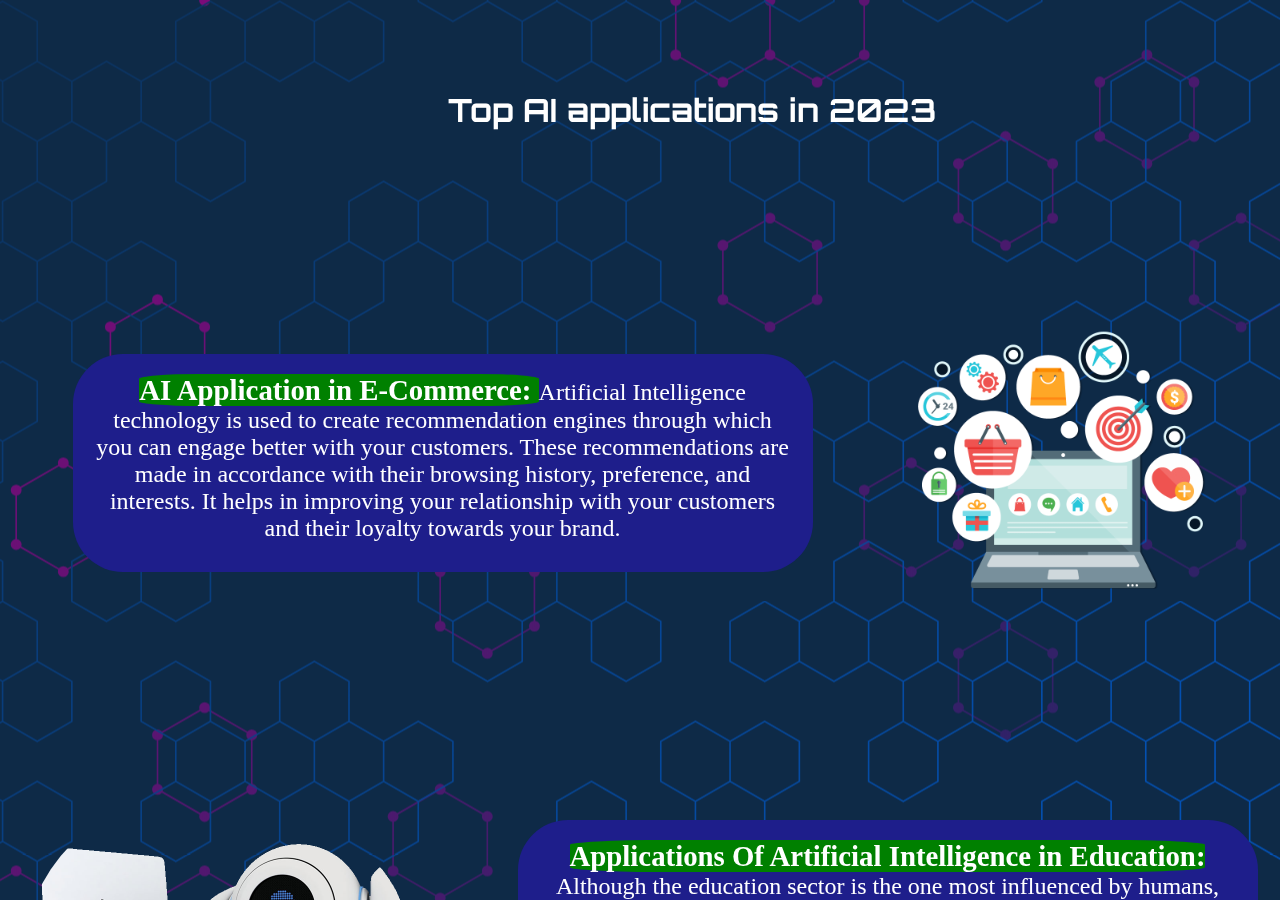
<file: current-aplication.html>
<!DOCTYPE html>
<html lang="en">

<head>
    <meta charset="UTF-8">
    <meta http-equiv="X-UA-Compatible" content="IE=edge">
    <meta name="viewport" content="width=device-width, initial-scale=1.0">
    <link rel="stylesheet" href="styles/current-application-style.css">
    <title>AI Current Applications</title>
</head>

<body>
    <div class="wrapper">

        <img src="assets/wallpapers/Hexagon (1).svg" class="background">

        <h1 class="title">Top AI applications in 2023</h1>

        <div class="container1">
            <p class="parag1"><span class="bold">AI Application in E-Commerce: </span>Artificial Intelligence technology
                is used to create
                recommendation engines through which you can engage better
                with your customers. These recommendations are made in accordance with their browsing history,
                preference, and interests.
                It helps in improving your relationship with your customers and their loyalty towards your brand.</p>
            <img class="img1" src="assets/e-commerce.png">
        </div>
        <div class="container2">
            <img class="img2" src="assets/teacher-robot.png">
            <p class="parag2">
                <span class="bold">Applications Of Artificial Intelligence in Education: </span>
                Although the education sector is the one most influenced by humans,
                Artificial Intelligence has slowly begun to seep its roots into the
                education sector as well. Even in the education sector, this slow
                transition of Artificial Intelligence has helped increase productivity
                among faculties and helped them concentrate more on students than office or administration work.
            </p>
        </div>
        <div class="container3">
            <p class="parag3">
                <span class="bold">Creating Smart Content: </span>
                Digitization of content like video lectures, conferences, and textbook
                guides can be made using Artificial Intelligence. We can apply different
                interfaces like animations and learning content through customization for
                students from different grades.Artificial Intelligence helps create a rich
                learning experience by generating and providing audio and video summaries
                and integral lesson plans.

            </p>
            <img class="img3" src="assets/smart-content.png">

        </div>

        <div class="references">

            <h4>REFERENCES</h4>
            <ul>

                <li><a
                        href="https://www.simplilearn.com/tutorials/artificial-intelligence-tutorial/artificial-intelligence-applications">AI
                        Applications: Top 18 Artificial Intelligence Applications in 2023</a></li>
                <li><a
                        href="https://www.europarl.europa.eu/news/en/headlines/society/20200827STO85804/what-is-artificial-intelligence-and-how-is-it-used">
                        What is artificial intelligence and how is it used?
                    </a></li>
                <li><a href="https://techemergent.com/applications-of-artificial-intelligence/">Applications of
                        Artificial Intelligence</a></li>

            </ul>
        </div>


    </div>

</body>

</html>
</file>
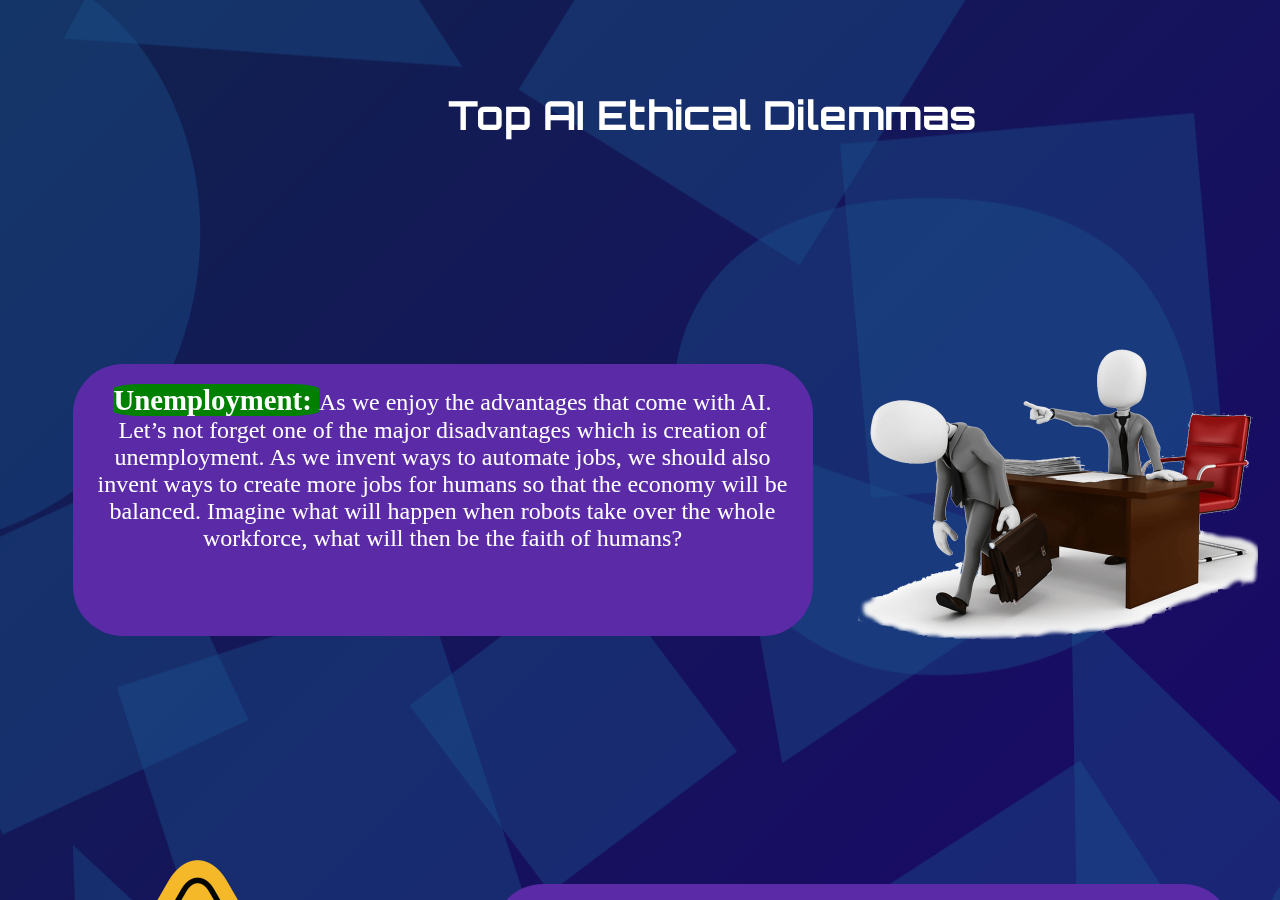
<file: Ethics-page.html>
<!DOCTYPE html>
<html lang="en">

<head>
    <meta charset="UTF-8">
    <meta http-equiv="X-UA-Compatible" content="IE=edge">
    <meta name="viewport" content="width=device-width, initial-scale=1.0">
    <link rel="stylesheet" href="styles/ethics-styles.css">
    <title>AI Ethical Dilemmas</title>
</head>

<body>
    <div class="wrapper">

        <img src="assets/wallpapers/Animated Shape (3).svg" class="background">

        <h1 class="title">Top AI Ethical Dilemmas</h1>


        <div class="container1">
            <p class="parag1"><span class="bold">Unemployment: </span>
                As we enjoy the advantages that come with AI. Let’s not forget one of the
                major disadvantages which is creation of unemployment. As we invent ways
                to automate jobs, we should also invent ways to create more jobs for humans
                so that the economy will be balanced. Imagine what will happen when robots
                take over the whole workforce, what will then be the faith of humans? </p>
            <img class="img1" src="assets/fired.png">
        </div>
        <div class="container2">
            <img class="img2" src="assets/sign.png">
            <p class="parag2">
                <span class="bold">Privacy and Surveillance: </span>
                The use of artificial intelligence has limited people’s right to privacy as there
                are many spywares online that can be used to spy on people’s privacy without their
                consent. Governments make use of AI surveillance and facial recognitions to run their
                intelligence agency and this infringes on people’s privacy right.
            </p>
        </div>
        <div class="container3">
            <p class="parag3">
                <span class="bold">Security: </span>
                In this period when countries are building nuclear weapons of mass destruction,
                how do we regulate what is out there. We need to invest more on cyber security
                and regulations that will regulate hackers, and use of weapons of mass destruction
                so as to save and preserve mankind. This is because the fight is against systems
                that are proving to be smarter, and more capable than us by orders of magnitude.
            </p>
            <img class="img3" src="assets/warmachine2.png">

        </div>

        <div class="references">

            <h4>REFERENCES</h4>
            <ul>

                <li><a href="https://www.isahit.com/blog/top-10-biggest-ethical-dilemmas-in-ai">Top 10 biggest ethical
                        dilemmas in AI</a></li>
                <li><a href="https://research.aimultiple.com/ai-ethics/"> Top 9 Ethical Dilemmas of AI and How to
                        Navigate Them in 2023
                    </a></li>
                <li><a
                        href="https://news.harvard.edu/gazette/story/2020/10/ethical-concerns-mount-as-ai-takes-bigger-decision-making-role/">Great
                        promise but potential for peril</a></li>

            </ul>
        </div>


    </div>

</body>

</html>
</file>
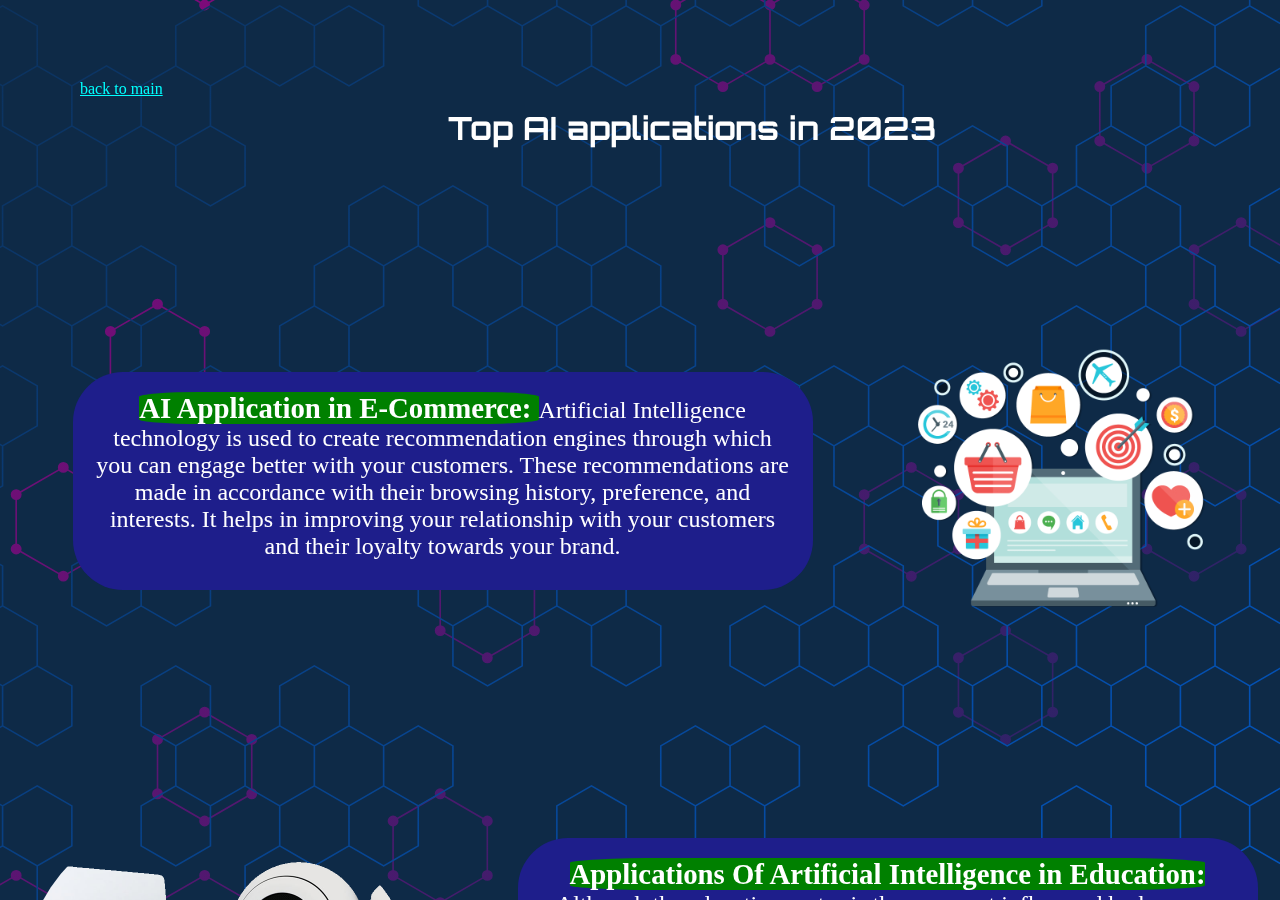
<file: pages/current-aplication.html>
<!DOCTYPE html>
<html lang="en">
<head>
    <meta charset="UTF-8">
    <meta http-equiv="X-UA-Compatible" content="IE=edge">
    <meta name="viewport" content="width=device-width, initial-scale=1.0">
    <link rel="stylesheet" href="../styles/current-application-style.css">
    <title>AI Current Applications</title>
</head>
<body>
    <div class="wrapper">
        <a style="color: aqua; display: block; transform: translate(80px, 80px);" href="../index.html">back to main</a>
        <img src="../pics/Hexagon (1).svg" class="background">
        <h1 class="title">Top AI applications in 2023</h1>
        <div class="container1">
            <p class="parag1"><span class="bold">AI Application in E-Commerce: </span>Artificial Intelligence technology
                is used to create
                recommendation engines through which you can engage better
                with your customers. These recommendations are made in accordance with their browsing history,
                preference, and interests.
                It helps in improving your relationship with your customers and their loyalty towards your brand.</p>
            <img class="img1" src="../pics/e-commerce.png">
        </div>
        <div class="container2">
            <img class="img2" src="../pics/teacher-robot.png">
            <p class="parag2">
                <span class="bold">Applications Of Artificial Intelligence in Education: </span>
                Although the education sector is the one most influenced by humans,
                Artificial Intelligence has slowly begun to seep its roots into the
                education sector as well. Even in the education sector, this slow
                transition of Artificial Intelligence has helped increase productivity
                among faculties and helped them concentrate more on students than office or administration work.
            </p>
        </div>
        <div class="container3">
            <p class="parag3">
                <span class="bold">Creating Smart Content: </span>
                Digitization of content like video lectures, conferences, and textbook
                guides can be made using Artificial Intelligence. We can apply different
                interfaces like animations and learning content through customization for
                students from different grades.Artificial Intelligence helps create a rich
                learning experience by generating and providing audio and video summaries
                and integral lesson plans.

            </p>
            <img class="img3" src="../pics/smart-content.png">
        </div>
        <div class="references">
            <h4>REFERENCES</h4>
            <ul>
                <li><a
                        href="https://www.simplilearn.com/tutorials/artificial-intelligence-tutorial/artificial-intelligence-applications">AI
                        Applications: Top 18 Artificial Intelligence Applications in 2023</a></li>
                <li><a
                        href="https://www.europarl.europa.eu/news/en/headlines/society/20200827STO85804/what-is-artificial-intelligence-and-how-is-it-used">
                        What is artificial intelligence and how is it used?
                    </a></li>
                <li><a href="https://techemergent.com/applications-of-artificial-intelligence/">Applications of
                        Artificial Intelligence</a></li>
            </ul>
        </div>
    </div>
</body>
</html>
</file>
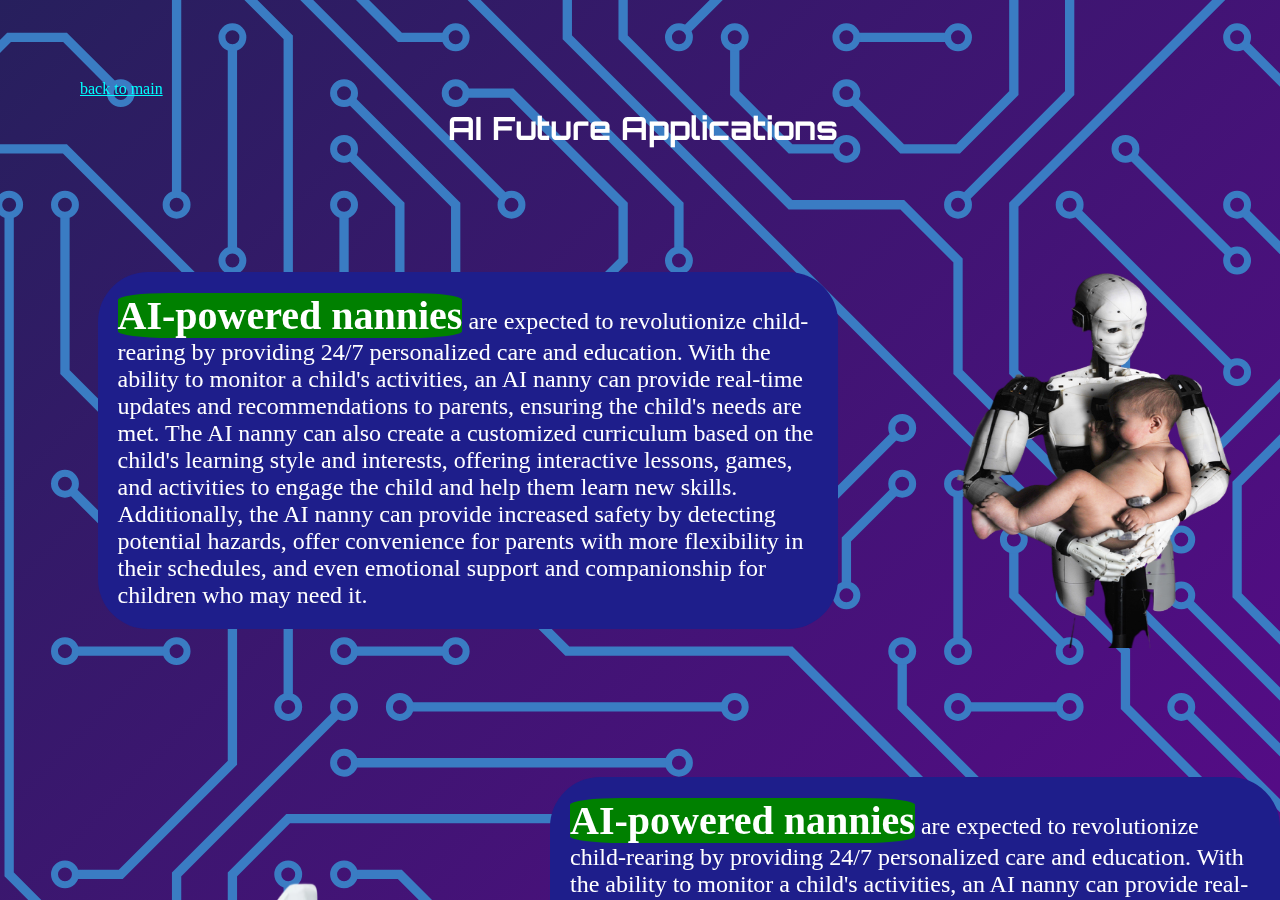
<file: pages/detailed-future-applications.html>
<!DOCTYPE html>
<html lang="en">
<head>
    <meta charset="UTF-8">
    <meta http-equiv="X-UA-Compatible" content="IE=edge">
    <meta name="viewport" content="width=device-width, initial-scale=1.0">
    <link rel="stylesheet" href="../styles/detailed-future-applications-style.css">
    <title>Detailes history</title>
</head>
<body>
    <div class="wrapper">
        <a style="color: aqua; display: block; transform: translate(80px, 80px);" href="../index.html">back to main</a>
        <img src="../pics/Circuit Board.svg" class="background">
        <h1 class="detailed-future-app-title">AI Future Applications</h1>
        <div class="container1">
            <p class="future-parag1"><span class="bold">AI-powered nannies</span> are expected to revolutionize
                child-rearing by providing 24/7
                personalized care and education. With
                the ability to monitor a child's activities, an AI nanny can provide real-time updates and
                recommendations to parents,
                ensuring the child's needs are met. The AI nanny can also create a customized curriculum based on the
                child's learning
                style and interests, offering interactive lessons, games, and activities to engage the child and help
                them learn new
                skills. Additionally, the AI nanny can provide increased safety by detecting potential hazards, offer
                convenience for
                parents with more flexibility in their schedules, and even emotional support and companionship for
                children who may need
                it.</p>
            <img class="future-img1"
                src="../pics/Tech_companies__development_of_AI_is__unethical__says_Robot_Love_curator-removebg-preview.png">
        </div>
        <div class="container2">
            <img class="future-img2" src="../pics/Screenshot_2023-02-19_195312-removebg-preview.png">
            <p class="future-parag2"><span class="bold">AI-powered nannies</span> are expected to revolutionize
                child-rearing by providing 24/7
                personalized care and education. With
                the ability to monitor a child's activities, an AI nanny can provide real-time updates and
                recommendations to parents,
                ensuring the child's needs are met. The AI nanny can also create a customized curriculum based on the
                child's learning
                style and interests, offering interactive lessons, games, and activities to engage the child and help
                them learn new
                skills. Additionally, the AI nanny can provide increased safety by detecting potential hazards, offer
                convenience for
                parents with more flexibility in their schedules, and even emotional support and companionship for
                children who may need
                it.</p>
        </div>
    </div>
</body>
</html>
</file>
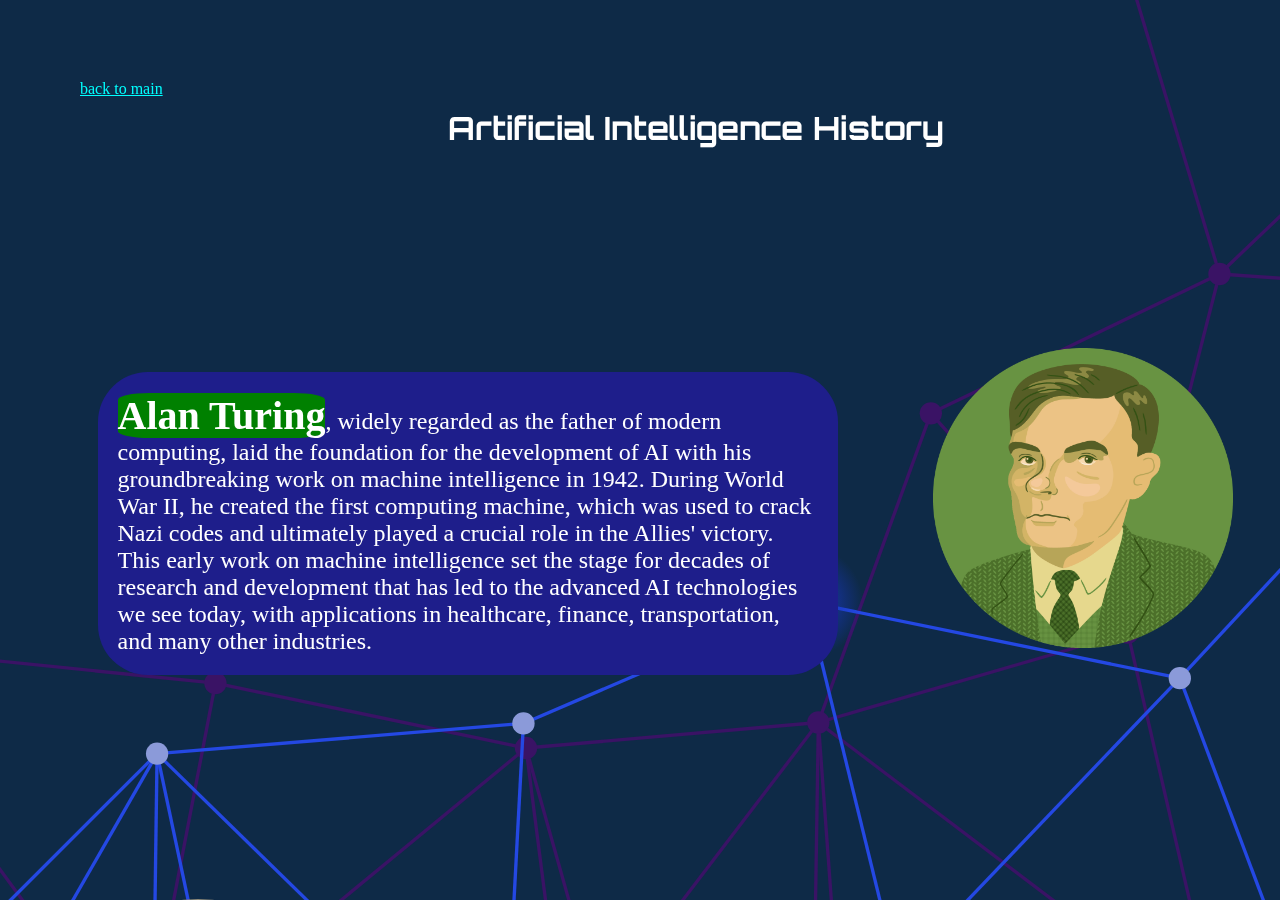
<file: pages/detailed-history.html>
<!DOCTYPE html>
<html lang="en">
<head>
    <meta charset="UTF-8">
    <meta http-equiv="X-UA-Compatible" content="IE=edge">
    <meta name="viewport" content="width=device-width, initial-scale=1.0">
    <link rel="stylesheet" href="../styles/detailed-history-style.css">
    <title>Detailes history</title>
</head> 
<body>
    <div class="wrapper">
        <a style="color: aqua; display: block; transform: translate(80px, 80px);" href="../index.html">back to main</a>
        <img src="../pics/Polygon Luminary.svg" class="background">
        <h1 class="detailed-history-title">Artificial Intelligence History</h1>
        <div class="container1">
            <p class="history-parag1"><span class="bold">Alan Turing</span>, widely regarded as the
                father of modern computing, laid the
                foundation for the development
                of AI with his
                groundbreaking work on machine intelligence in 1942. During World War II, he created the first computing
                machine, which
                was used to crack Nazi codes and ultimately played a crucial role in the Allies' victory. This early
                work on machine
                intelligence set the stage for decades of research and development that has led to the advanced AI
                technologies we see
                today, with applications in healthcare, finance, transportation, and many other industries.</p>
            <img class="history-img1" src="../pics/turing blinders.png">
        </div>
        <div class="container2">
            <img class="history-img2" src="../pics/chess-ai.gif">
            <p class="history-parag2">In 1997, IBM's Deep Blue made history by <span class="bold">defeating world chess
                    champion</span> Garry
                Kasparov in a six-game match. This marked
                a significant milestone in the development of AI, as it demonstrated that computers could be programmed
                to outthink and
                outmaneuver the best human players in a game that was widely considered a benchmark for human
                intelligence. The
                technology behind Deep Blue's success paved the way for further advancements in AI, including the
                development of machine
                learning algorithms and neural networks that are capable of analyzing vast amounts of data and making
                decisions based on
                that analysis.</p>
        </div>
        <div class="container3">
            <p class="history-parag3">In 2016, <span class="bold">Google DeepMind's AlphaGo</span> made a major
                breakthrough in the development of
                AI by beating the world's strongest
                Go player, Lee Sedol, in a five-game match held at the Four Seasons Hotel in Seoul's Gwanghwamun
                district. The game of
                Go was considered by many to be too complex for computers to master, due to the game's vast number of
                possible moves and
                the importance of intuition and strategic thinking. AlphaGo's victory marked a significant milestone in
                the development
                of AI, demonstrating that machines could be programmed to excel at tasks that require creativity and
                intuition. The
                achievement also paved the way for further breakthroughs in AI research and development, with potential
                applications in
                fields such as medicine, finance, and environmental science.</p>
            <img class="history-img3" src="../pics/go-image.jpg">
        </div>
    </div>
</body>
</html>
</file>
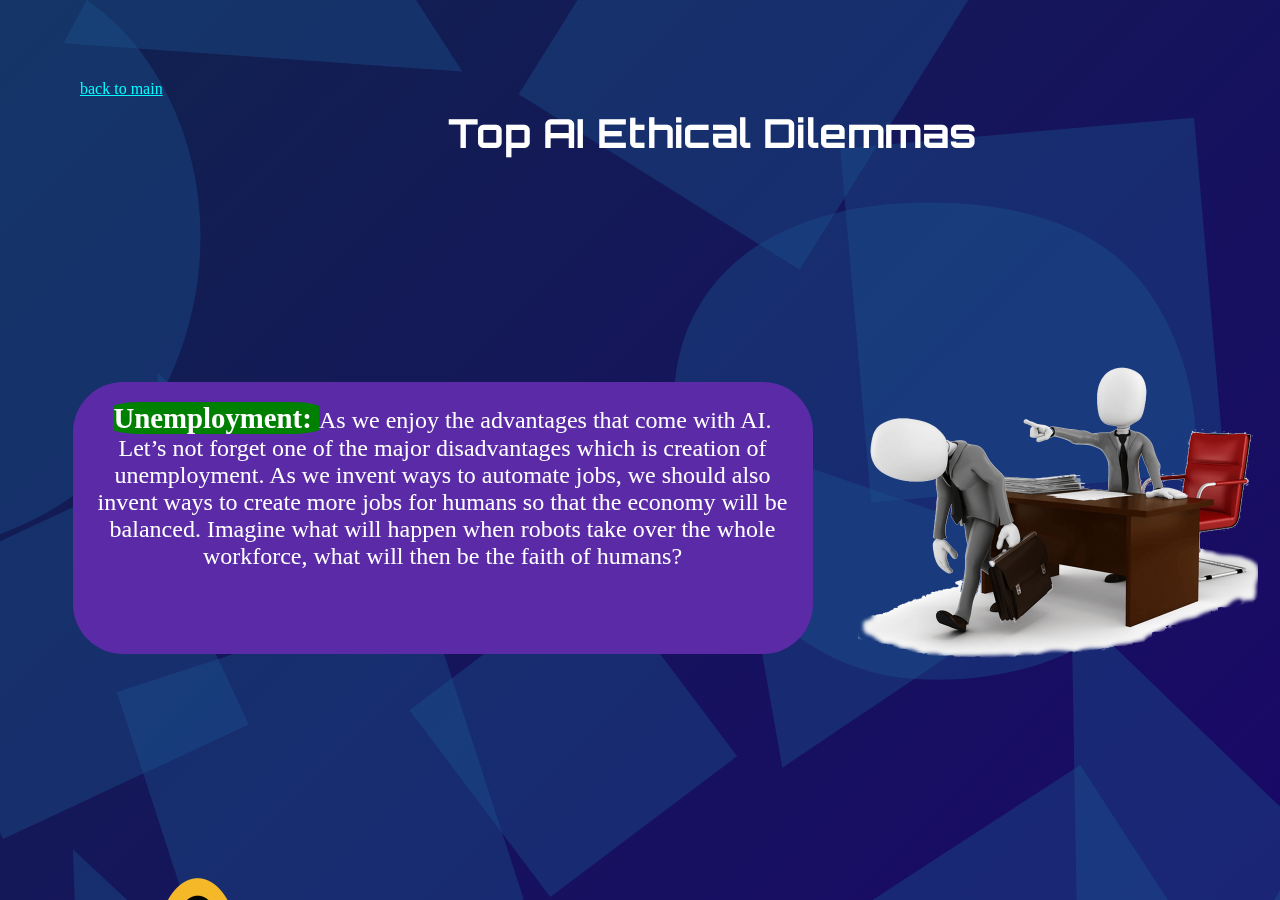
<file: pages/Ethics-page.html>
<!DOCTYPE html>
<html lang="en">
<head>
    <meta charset="UTF-8">
    <meta http-equiv="X-UA-Compatible" content="IE=edge">
    <meta name="viewport" content="width=device-width, initial-scale=1.0">
    <link rel="stylesheet" href="../styles/ethics-styles.css">
    <title>AI Ethical Dilemmas</title>
</head>
<body>
    <div class="wrapper">
        <a style="color: aqua; display: block; transform: translate(80px, 80px);" href="../index.html">back to main</a>
        <img src="../pics/Animated Shape (3).svg" class="background">
        <h1 class="title">Top AI Ethical Dilemmas</h1>
        <div class="container1">
            <p class="parag1"><span class="bold">Unemployment: </span>
                As we enjoy the advantages that come with AI. Let’s not forget one of the
                major disadvantages which is creation of unemployment. As we invent ways
                to automate jobs, we should also invent ways to create more jobs for humans
                so that the economy will be balanced. Imagine what will happen when robots
                take over the whole workforce, what will then be the faith of humans? </p>
            <img class="img1" src="../pics/fired.png">
        </div>
        <div class="container2">
            <img class="img2" src="../pics/sign.png">
            <p class="parag2">
                <span class="bold">Privacy and Surveillance: </span>
                The use of artificial intelligence has limited people’s right to privacy as there
                are many spywares online that can be used to spy on people’s privacy without their
                consent. Governments make use of AI surveillance and facial recognitions to run their
                intelligence agency and this infringes on people’s privacy right.
            </p>
        </div>
        <div class="container3">
            <p class="parag3">
                <span class="bold">Security: </span>
                In this period when countries are building nuclear weapons of mass destruction,
                how do we regulate what is out there. We need to invest more on cyber security
                and regulations that will regulate hackers, and use of weapons of mass destruction
                so as to save and preserve mankind. This is because the fight is against systems
                that are proving to be smarter, and more capable than us by orders of magnitude.
            </p>
            <img class="img3" src="../pics/warmachine2.png">
        </div>
        <div class="references">
            <h4>REFERENCES</h4>
            <ul>
                <li><a href="https://www.isahit.com/blog/top-10-biggest-ethical-dilemmas-in-ai">Top 10 biggest ethical
                        dilemmas in AI</a></li>
                <li><a href="https://research.aimultiple.com/ai-ethics/"> Top 9 Ethical Dilemmas of AI and How to
                        Navigate Them in 2023
                    </a></li>
                <li><a
                        href="https://news.harvard.edu/gazette/story/2020/10/ethical-concerns-mount-as-ai-takes-bigger-decision-making-role/">Great
                        promise but potential for peril</a></li>
            </ul>
        </div>
    </div>
</body>
</html>
</file>
<file: styles/current-application-style.css>
@import url("https://fonts.googleapis.com/css2?family=Orbitron:wght@400;600;700;800;900&family=Roboto:wght@400;500&display=swap");
@import url("https://fonts.googleapis.com/css2?family=Arvo:wght@700&display=swap");

body {
  margin: 0;
  padding: 0;
  background-color: #333;
  
}
.bold {
  font-weight: bold;
  background-color: green;
  border-radius: 15%;
  font-size: 1.8rem;
}
.wrapper {
  height: 100vh;
  overflow-y: auto;
  overflow-x: hidden;
  perspective: 10px;
  
}

.title {
  font-size: 2rem;
  font-family: "Orbitron", sans-serif;
  color: white;
  transform: translateZ(0px);
  margin-top: 10vh;
  margin-left: 35%;
}

.background {
  transform: translateZ(-30px) scale(5);
  position: absolute;
  height: 1000px;
  width: 100%;
  object-fit: cover;
  z-index: -4;
}

.container1,
.container2,
.container3 {
  display: flex;
  justify-content: space-around;
  margin-top: 200px;
}
.parag1,
.parag2,
.parag3 {
  display: inline-block;
  text-align: center;
  color: white;
  font-size: 24px;
  width: 700px;
  margin-left: 50px;
  background-color: rgb(30, 30, 139);
  border-radius: 50px;
  padding: 20px;
  
}

.img1 {
  width: 400px;
  height: auto;
}

.img2 {
  width: 400px;
  height: auto;
  border-radius: 300px;
}

.img3 {
  width: 300px;
  height: auto;
  
}
.references {
  margin-top: 100px;
  margin-left: 13%;
  display: flex;
  flex-direction: column;
  align-items: center;
  justify-content: center;
  background-color: #666;
  width: 70%;
  height: auto;
  

}
</file>
<file: styles/ethics-styles.css>
@import url("https://fonts.googleapis.com/css2?family=Orbitron:wght@400;600;700;800;900&family=Roboto:wght@400;500&display=swap");
@import url("https://fonts.googleapis.com/css2?family=Arvo:wght@700&display=swap");

body {
  margin: 0;
  padding: 0;
  background-color: #333;
  
}
.bold {
  font-weight: bold;
  background-color: green;
  border-radius: 15%;
  font-size: 1.8rem;
}
.wrapper {
  height: 100vh;
  overflow-y: auto;
  overflow-x: hidden;
  perspective: 10px;
  
}

.title {
  font-size: 2.5rem;
  font-family: "Orbitron", sans-serif;
  color: white;
  transform: translateZ(0px);
  margin-top: 10vh;
  margin-left: 35%;
}

.background {
  transform: translateZ(-30px) scale(5);
  position: absolute;
  height: 1000px;
  width: 100%;
  object-fit: cover;
  z-index: -4;
}

.container1,
.container2,
.container3 {
  display: flex;
  justify-content: space-around;
  margin-top: 200px;
}
.parag1,
.parag2,
.parag3 {
  display: inline-block;
  text-align: center;
  color: white;
  font-size: 24px;
  width: 700px;
  margin-left: 50px;
  background-color: rgb(90, 42, 167);
  border-radius: 50px;
  padding: 20px;
  
}

.img1 {
  width: 400px;
  height: auto;
}

.img2 {
  width: 300px;
  height: auto;
  
}

.img3 {
  width: 300px;
  height: auto;
  
}
.references {
  margin-top: 100px;
  margin-left: 13%;
  display: flex;
  flex-direction: column;
  align-items: center;
  justify-content: center;
  background-color: #666;
  width: 70%;
  height: auto;
  

}
</file>
<file: styles/detailed-future-applications-style.css>
@import url("https://fonts.googleapis.com/css2?family=Orbitron:wght@400;600;700;800;900&family=Roboto:wght@400;500&display=swap");
@import url("https://fonts.googleapis.com/css2?family=Arvo:wght@700&display=swap");

body {
  margin: 0;
  padding: 0;
  background-color: #333;
}
.bold {
  font-weight: bold;
  background-color: green;
  border-radius: 15%;
  font-size: 2.5rem;
}
.wrapper {
  height: 100vh;
  overflow-y: auto;
  overflow-x: hidden;
  perspective: 10px;
}

.detailed-future-app-title {
  font-size: 2rem;
  font-family: "Orbitron", sans-serif;
  color: white;
  transform: translateZ(0px);
  margin-top: 10vh;
  margin-left: 35%;
}

.background {
  transform: translateZ(-30px) scale(5);
  position: absolute;
  height: 1000px;
  width: 100%;
  object-fit: cover;
  z-index: -4;
}

.container1,
.container2 {
  display: flex;
  justify-content: space-around;
  margin-top: 100px;
  margin-bottom: 100px;
}
.future-parag1,
.future-parag2 {
  display: inline-block;
  color: white;
  font-size: 24px;
  width: 700px;
  margin-left: 50px;
  background-color: rgb(30, 30, 139);
  border-radius: 50px;
  padding: 20px;
}

.future-img1 {
  width: 300px;
  height: 400px;
}

.future-img2 {
  width: 500px;
  height: 400px;
}
</file>
<file: styles/detailed-history-style.css>
@import url("https://fonts.googleapis.com/css2?family=Orbitron:wght@400;600;700;800;900&family=Roboto:wght@400;500&display=swap");
@import url("https://fonts.googleapis.com/css2?family=Arvo:wght@700&display=swap");

body {
  margin: 0;
  padding: 0;
  background-color: #333;
}
.bold {
  font-weight: bold;
  background-color: green;
  border-radius: 15%;
  font-size: 2.5rem;
}
.wrapper {
  height: 100vh;
  overflow-y: auto;
  overflow-x: hidden;
  perspective: 10px;
}

.detailed-history-title {
  font-size: 2rem;
  font-family: "Orbitron", sans-serif;
  color: white;
  transform: translateZ(0px);
  margin-top: 10vh;
  margin-left: 35%;
}

.background {
  transform: translateZ(-30px) scale(5);
  position: absolute;
  height: 1000px;
  width: 100%;
  object-fit: cover;
  z-index: -4;
}

.container1,
.container2,
.container3 {
  display: flex;
  justify-content: space-around;
  margin-top: 200px;
}
.history-parag1,
.history-parag2,
.history-parag3 {
  display: inline-block;
  color: white;
  font-size: 24px;
  width: 700px;
  margin-left: 50px;
  background-color: rgb(30, 30, 139);
  border-radius: 50px;
  padding: 20px;
}

.history-img1 {
  width: 300px;
  height: 300px;
}

.history-img2 {
  width: 300px;
  height: 300px;
  border-radius: 300px;
}

.history-img3 {
  width: 300px;
  height: 300px;
  border-radius: 300px;
}
</file>
